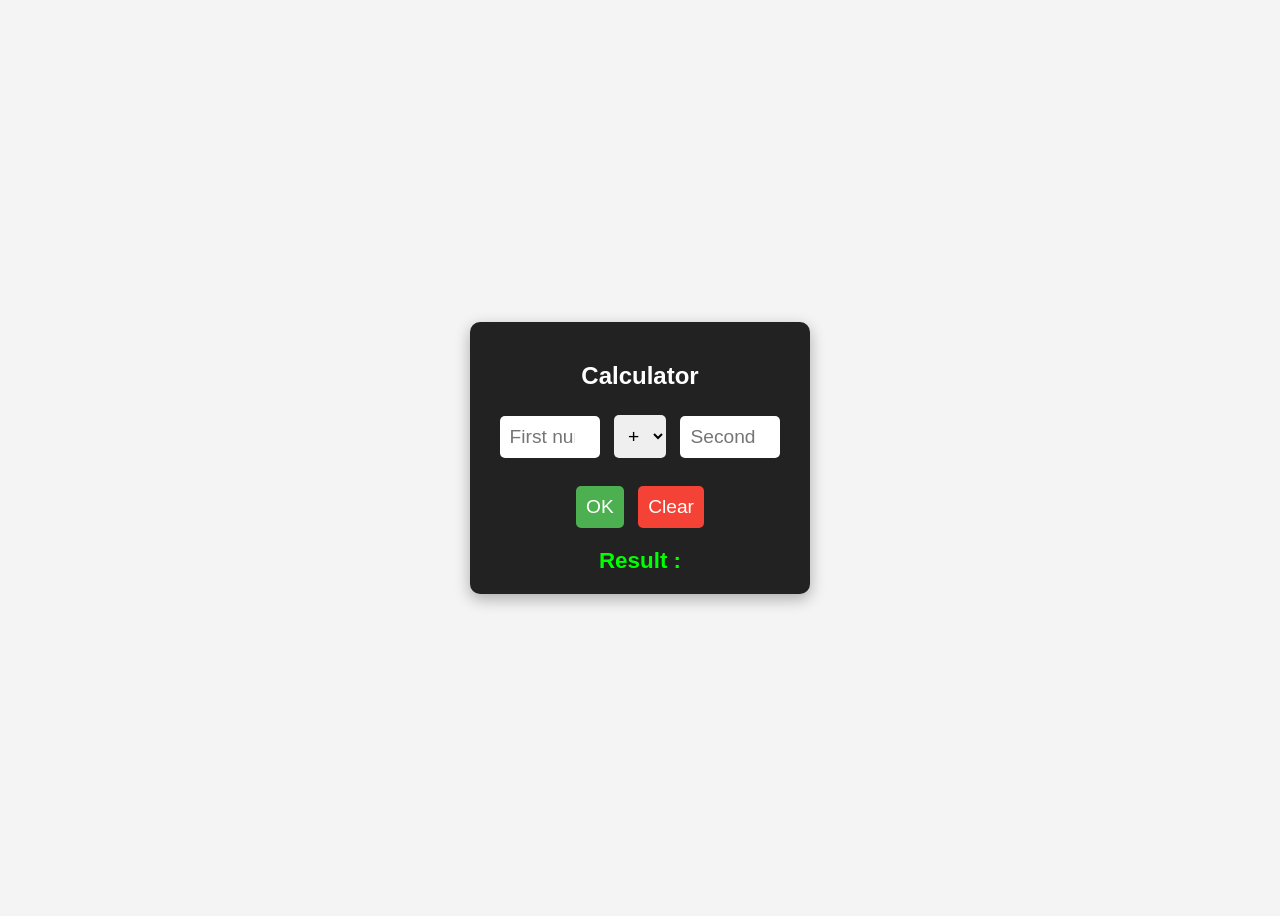
<file: index.html>
<!DOCTYPE html>
<html lang="en">
<head>
  <meta charset="UTF-8">
  <meta name="viewport" content="width=device-width, initial-scale=1.0">
  <title>OOP Calculator</title>
 <link rel="stylesheet" href="styles.css">
</head>
<body>
  <div class="calculator">
    <h2>Calculator</h2>
    <input type="number" id="num1" placeholder="First number">
    
    <select id="operator">
      <option value="+">+</option>
      <option value="-">−</option>
      <option value="*">×</option>
      <option value="/">÷</option>
    </select>
    
    <input type="number" id="num2" placeholder="Second number">
    <br><br>

    <button id="okButton">OK</button>
    <button id="clearButton">Clear</button>

    <div id="result">Result :</div>
  </div>

  <script src="script.js"></script>
</body>
</html>
</file>
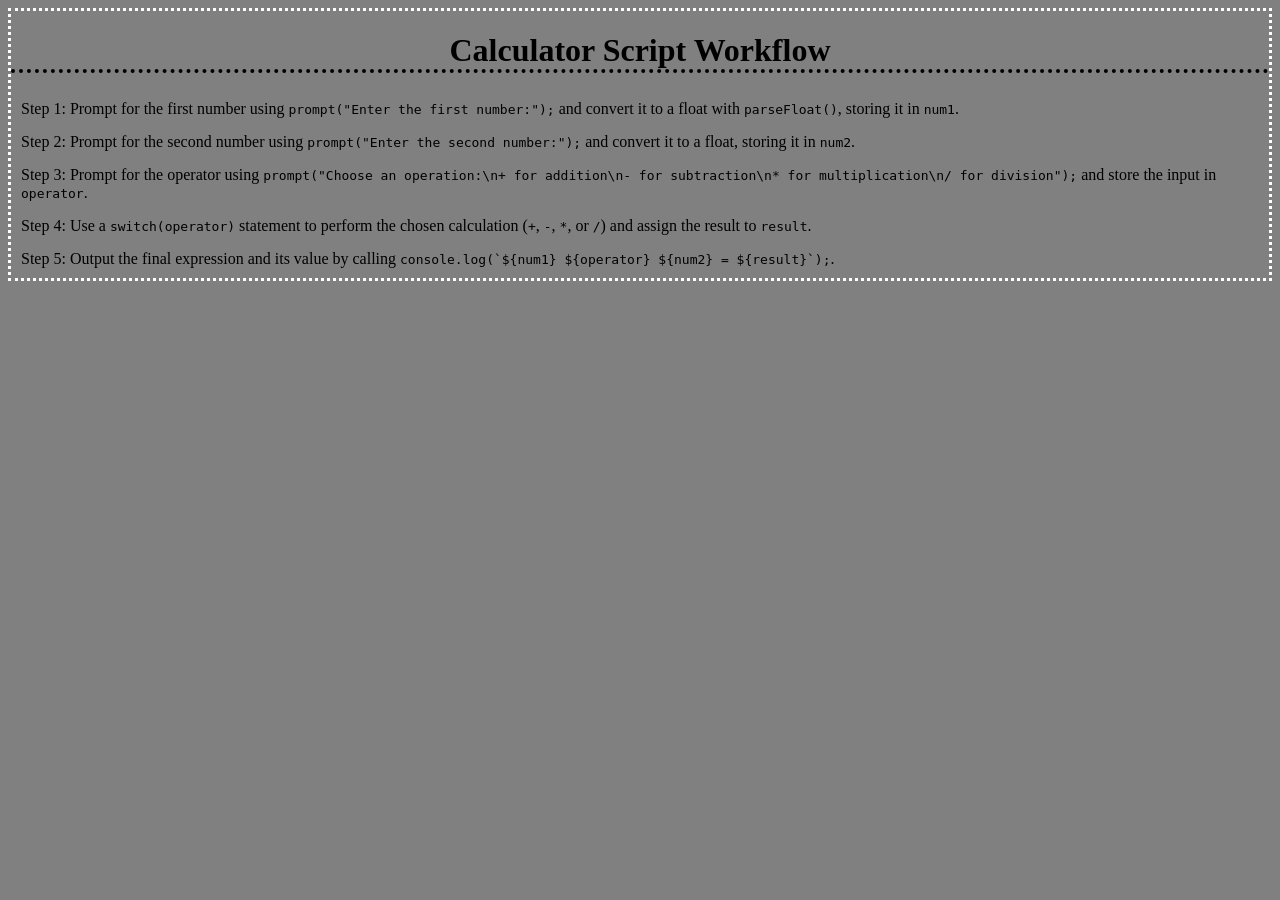
<file: index1.html>
<!DOCTYPE html>
<html lang="en">
<head>
  <meta charset="UTF-8" />
   <meta name="viewport" content="width=device-width, initial-scale=1.0" />
  <title>caculator</title>
  <link rel="stylesheet" href="styles1.css" />
  <script src="script1.js"> </script>
</head>
<body>


<h1>Calculator Script Workflow</h1>

<p>Step 1: Prompt for the first number using <code>prompt("Enter the first number:");</code> and convert it to a float with <code>parseFloat()</code>, storing it in <code>num1</code>.</p>

<p>Step 2: Prompt for the second number using <code>prompt("Enter the second number:");</code> and convert it to a float, storing it in <code>num2</code>.</p>

<p>Step 3: Prompt for the operator using <code>prompt("Choose an operation:\n+ for addition\n- for subtraction\n* for multiplication\n/ for division");</code> and store the input in <code>operator</code>.</p>

<p>Step 4: Use a <code>switch(operator)</code> statement to perform the chosen calculation (<code>+</code>, <code>-</code>, <code>*</code>, or <code>/</code>) and assign the result to <code>result</code>.</p>

<p>Step 5: Output the final expression and its value by calling <code>console.log(`${num1} ${operator} ${num2} = ${result}`);</code>.</p>
 
 </body>
</html>
</file>
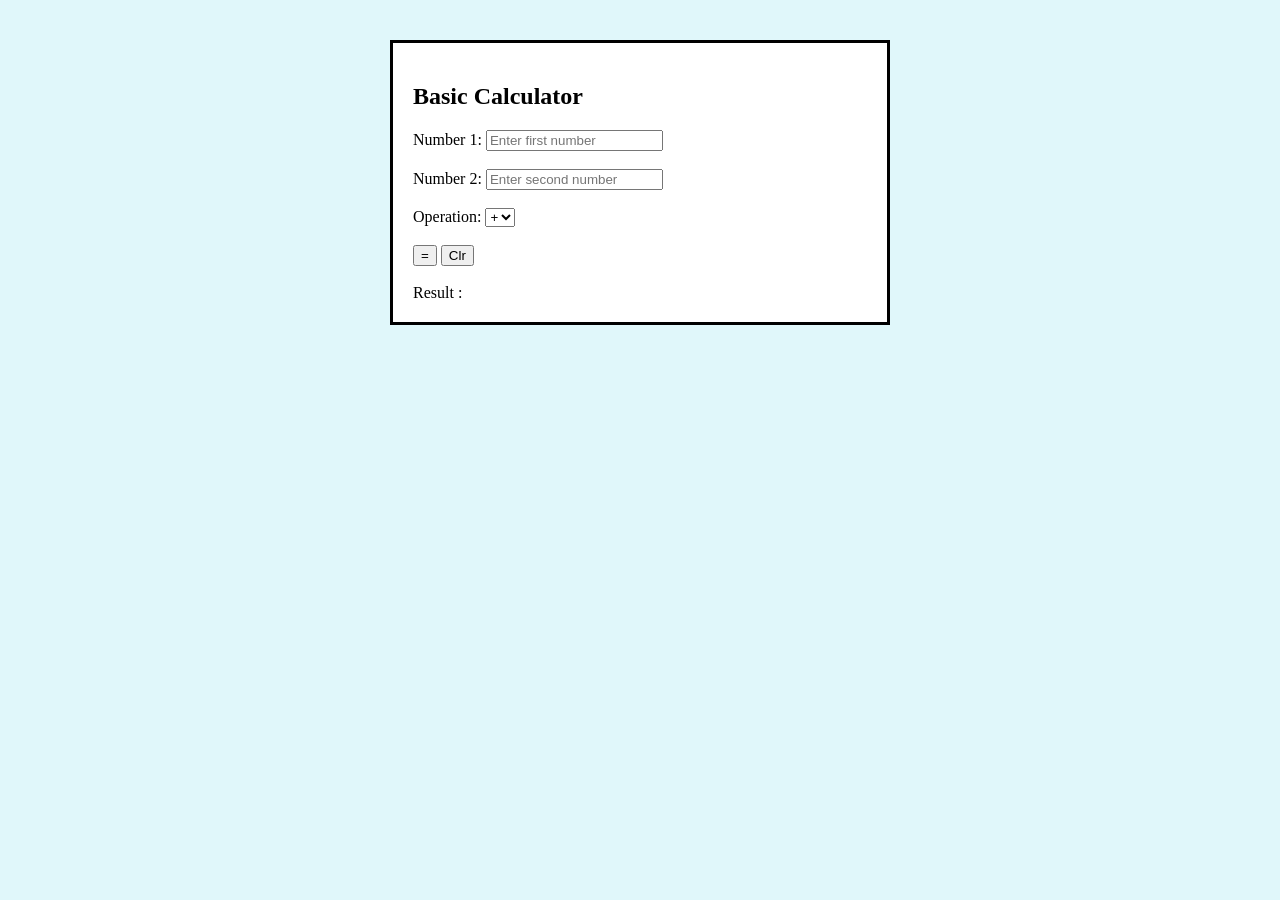
<file: index3.html>
<!DOCTYPE html>
<html lang="en">
<head>
  <meta charset="UTF-8" />
  <meta name="viewport" content="width=device-width, initial-scale=1.0"/>
  <title>Calculator | DOM`JS</title>
   <link rel="stylesheet" href="styles3.css">
       <script src="script3.js" defer></script>
</head>
<body>
  <h2>Basic Calculator</h2>

  <label>
    Number 1:
    <input type="text" id="num1" placeholder="Enter first number" />
  </label>
  <br/><br/>

  <label>
    Number 2:
    <input type="text" id="num2" placeholder="Enter second number" />
  </label>
  <br/><br/>

  <label>
    Operation:
    <select id="operator">
      <option value="+">+</option>
      <option value="-">−</option>
      <option value="*">×</option>
      <option value="/">÷</option>
    </select>
  </label>
  <br/><br/>

  <button id="okButton">=</button>
<button id="clearButton">Clr</button>

<br></br>
   <div id="result">Result : </div>


</body>

</html>
</file>
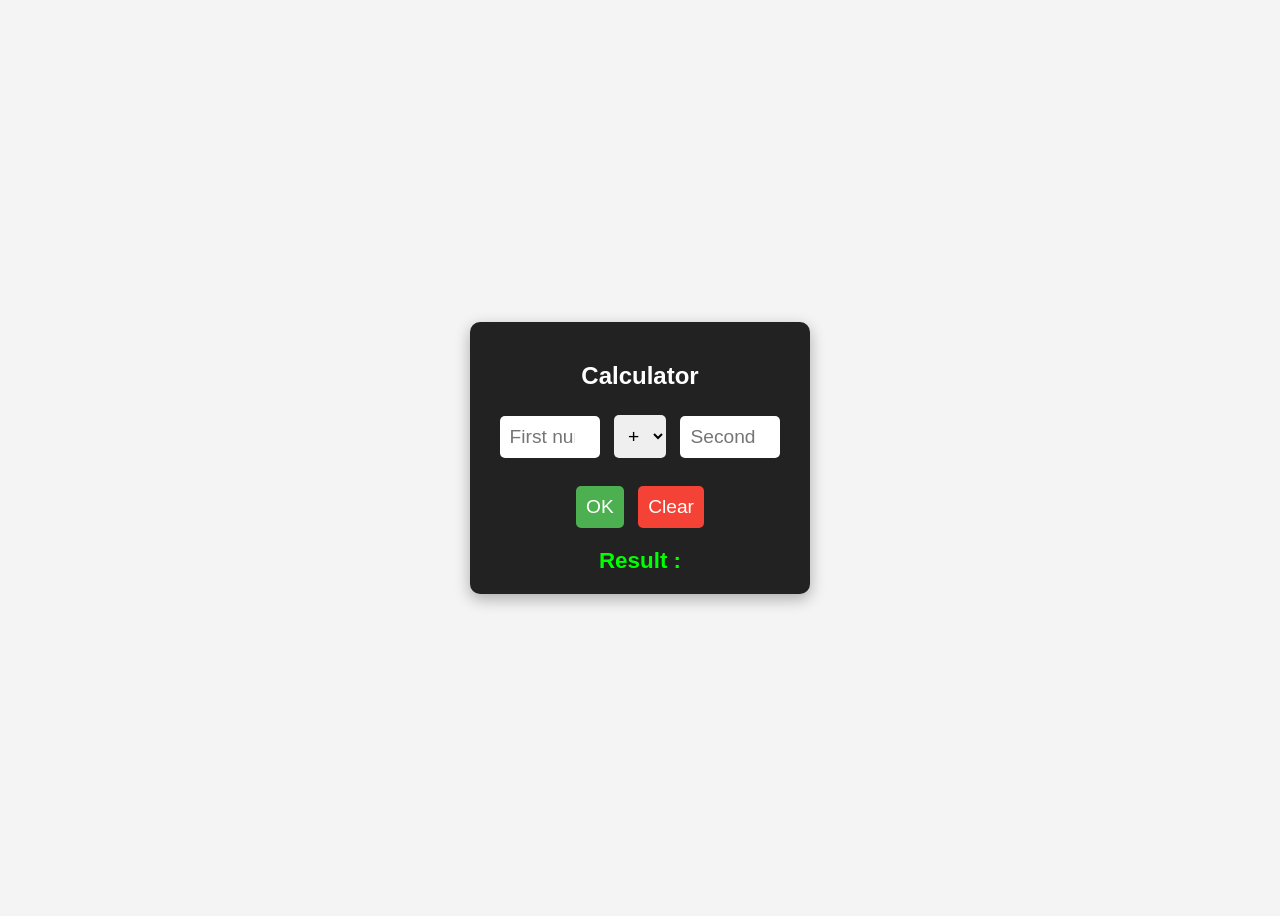
<file: index4w.html>
<!DOCTYPE html>
<html lang="en">
<head>
  <meta charset="UTF-8">
  <meta name="viewport" content="width=device-width, initial-scale=1.0">
  <title>OOP Calculator</title>
 <link rel="stylesheet" href="styles4w.css">
</head>
<body>
  <div class="calculator">
    <h2>Calculator</h2>
    <input type="number" id="num1" placeholder="First number">
    
    <select id="operator">
      <option value="+">+</option>
      <option value="-">−</option>
      <option value="*">×</option>
      <option value="/">÷</option>
    </select>
    
    <input type="number" id="num2" placeholder="Second number">
    <br><br>

    <button id="okButton">OK</button>
    <button id="clearButton">Clear</button>

    <div id="result">Result :</div>
  </div>

  <script src="script4w.js"></script>
</body>
</html>
</file>
<file: styles.css>
body {
      display: flex;
      justify-content: center;
      align-items: center;
      height: 100vh;
      font-family: Arial, sans-serif;
      background: #f4f4f4;
    }

    .calculator {
      background: #222;
      padding: 20px;
      border-radius: 10px;
      box-shadow: 0 5px 15px rgba(0,0,0,0.3);
      color: #fff;
      text-align: center;
      width: 300px;
    }

    .calculator input,
    .calculator select,
    .calculator button {
      margin: 5px;
      padding: 10px;
      font-size: 1.2em;
      border: none;
      border-radius: 5px;
    }

    .calculator input {
      width: 80px;
      text-align: center;
    }

    .calculator button {
      background: #444;
      color: white;
      cursor: pointer;
      transition: background 0.2s;
    }

    .calculator button:hover {
      background: #666;
    }

    #okButton {
      background: #4caf50;
    }

    #okButton:hover {
      background: #388e3c;
    }

    #clearButton {
      background: #f44336;
    }

    #clearButton:hover {
      background: #d32f2f;
    }

    #result {
      margin-top: 15px;
      font-size: 1.4em;
      font-weight: bold;
      color: #0f0;
    }
</file>
<file: styles1.css>
body {
  background-color: grey;
  border: dotted white 3px;
}

h1{
   text-align: center;
  border-bottom: dotted black 4px;
}

p {
    padding :5px;
margin:5px;
 }
</file>
<file: styles3.css>
html {
  background-color: #e0f7fa; }

body {
  max-width: 500px;           /* constrain width so auto margin works */
  margin: 40px auto;          /* 40px top/bottom, auto left/right centering */
  background-color: #ffffff;  /* white interior */
  border: 3px solid #000000;  /* 3px solid black border */
  padding: 20px;              /* inner spacing */
  box-sizing: border-box;     /* include padding & border in max-width */
}

/* Heading style */
h1 {
  text-align: center;
  border-bottom: 4px dotted #000000;
}


v2 https://iamhammadidrees-blip.github.io/Caculator/
</file>
<file: styles4w.css>
body {
      display: flex;
      justify-content: center;
      align-items: center;
      height: 100vh;
      font-family: Arial, sans-serif;
      background: #f4f4f4;
    }

    .calculator {
      background: #222;
      padding: 20px;
      border-radius: 10px;
      box-shadow: 0 5px 15px rgba(0,0,0,0.3);
      color: #fff;
      text-align: center;
      width: 300px;
    }

    .calculator input,
    .calculator select,
    .calculator button {
      margin: 5px;
      padding: 10px;
      font-size: 1.2em;
      border: none;
      border-radius: 5px;
    }

    .calculator input {
      width: 80px;
      text-align: center;
    }

    .calculator button {
      background: #444;
      color: white;
      cursor: pointer;
      transition: background 0.2s;
    }

    .calculator button:hover {
      background: #666;
    }

    #okButton {
      background: #4caf50;
    }

    #okButton:hover {
      background: #388e3c;
    }

    #clearButton {
      background: #f44336;
    }

    #clearButton:hover {
      background: #d32f2f;
    }

    #result {
      margin-top: 15px;
      font-size: 1.4em;
      font-weight: bold;
      color: #0f0;
    }
</file>
